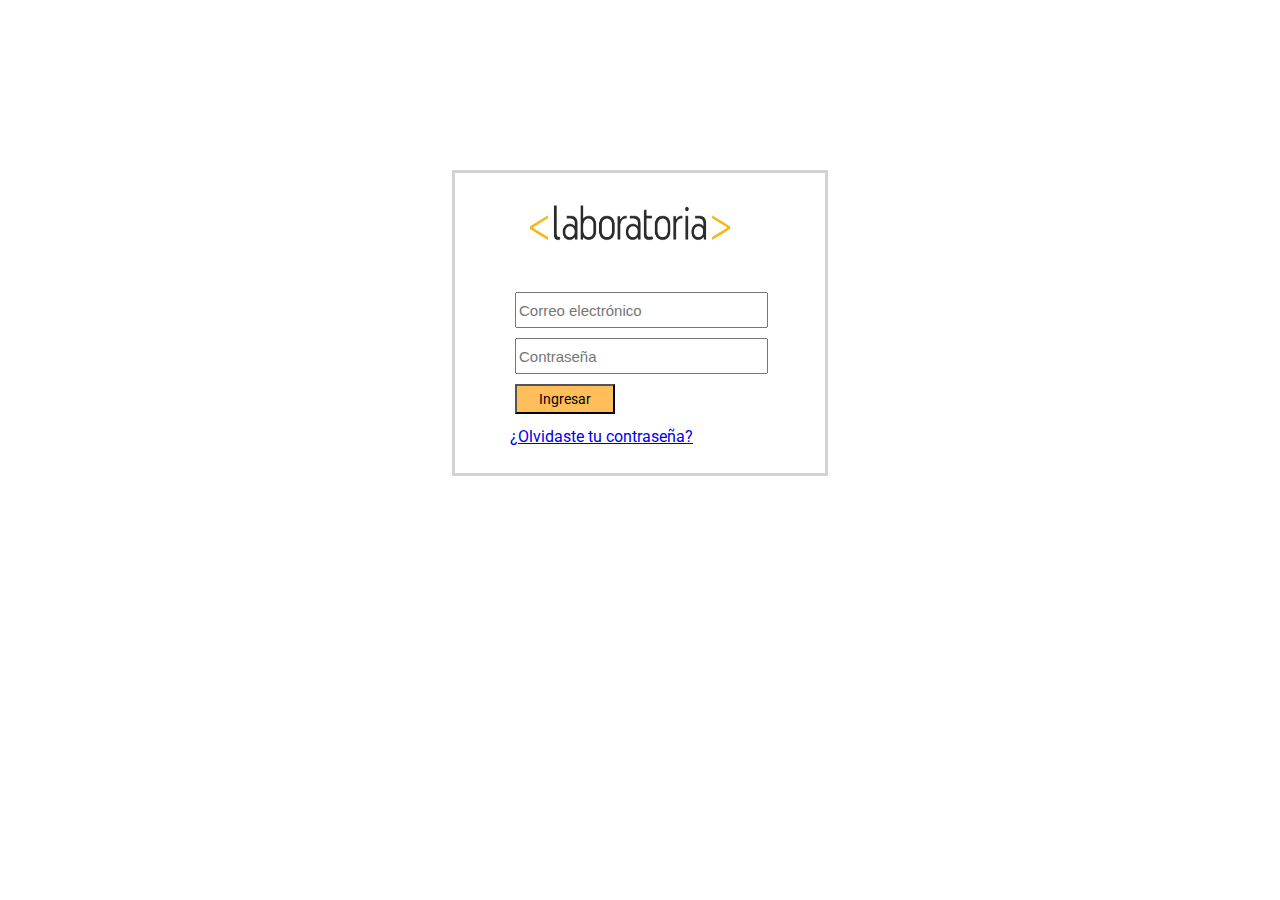
<file: index.html>
<!DOCTYPE html>
<html>

<head>
    <meta charset="utf-8">
    <title>Log-in</title>
    <link rel="stylesheet" href="css/login.css">
    <link rel="icon" href="assets/images/laboratoria-icon.png" />
    <link href="https://fonts.googleapis.com/css?family=Roboto" rel="stylesheet">
</head>

<body>
    <div id="login">
        <img id="logo" src="assets/images/laboratoria.png">
        <form id="data" class="box">
            <input type="text" name="email" placeholder="Correo electrónico" id="user">
            <input type="password" name="password" placeholder="Contraseña" id="password">
            <button id="button" type="button" class="button-yellow">Ingresar</button>
        </form>
        <p id="forget"><a href="http://www.google.com">¿Olvidaste tu contraseña?</a></p>
    </div>
    <script src="js/login.js" type="text/javascript"></script>
</body>

</html>
</file>
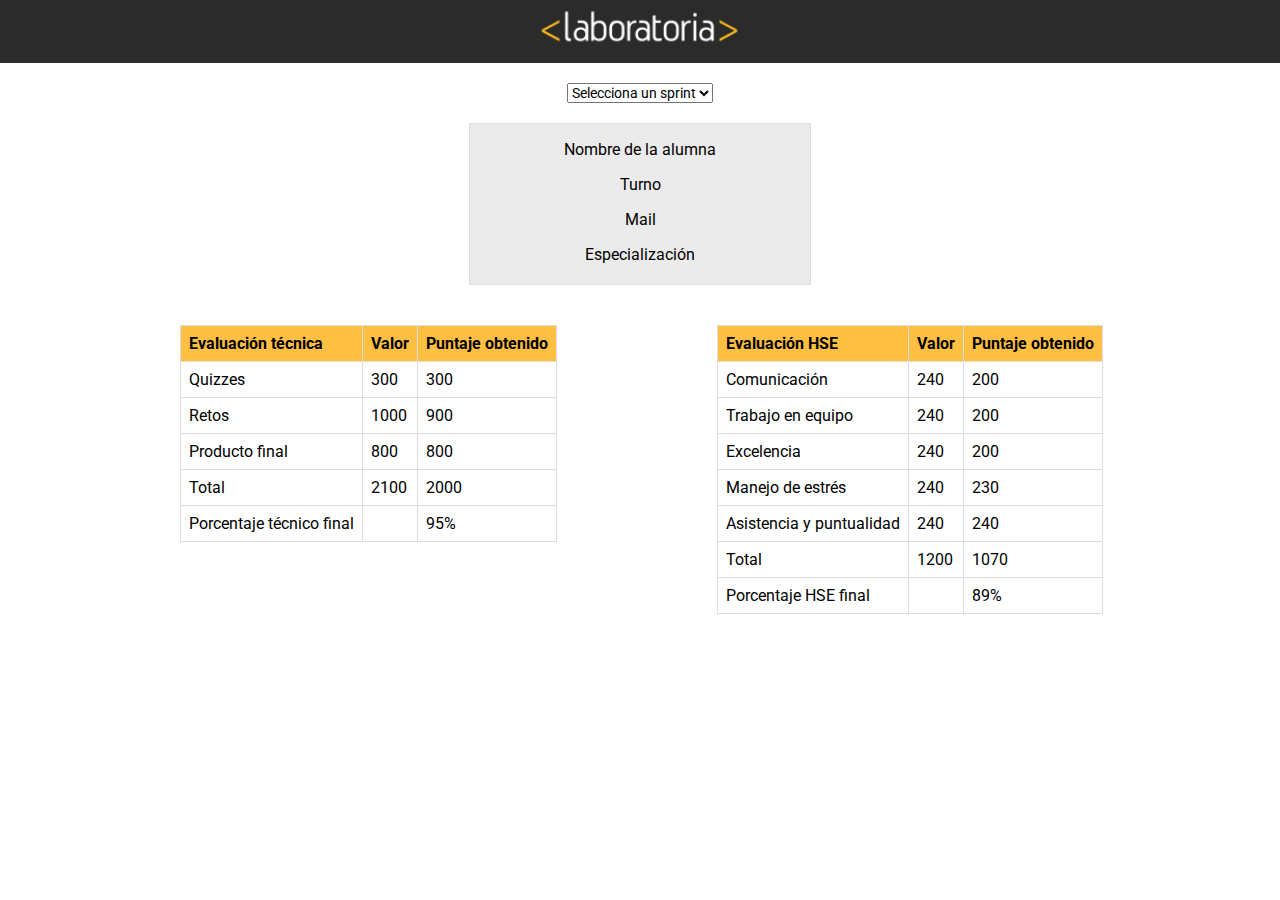
<file: views/puntos-sprint/index.html>
<!DOCTYPE html>
<html lang="en">

<head>
    <meta charset="utf-8">
    <title>Puntos por sprint</title>
    <link rel="stylesheet" type="text/css" href="main.css">
    <link rel="icon" type="image/gif" href="../../assets/images/laboratoria-icon.png" />
    <link href="https://fonts.googleapis.com/css?family=Roboto" rel="stylesheet">
</head>

<body>
    <header>
        <a href="../../dashboard.html"><img id="logo" src="../../assets/images/laboratoria-logo.png"></a>
    </header>
    <main>
        <select>
                    <option>Selecciona un sprint</option>
                    <option value="1" data-sprint="1">1</option>
                    <option value="2" data-sprint="2">2</option>
                    <option value="3" data-sprint="3">3</option>
                    <option value="4" data-sprint="4">4</option>
            </select>
        <div id="profile">
            <p>Nombre de la alumna</p>
            <p>Turno</p>
            <p>Mail</p>
            <p>Especialización</p>
        </div>
        <section id="tech-table">
            <table>
                <tr>
                    <th>Evaluación técnica</th>
                    <th>Valor</th>
                    <th>Puntaje obtenido</th>
                </tr>
                <tr>
                    <td>Quizzes</td>
                    <td>300</td>
                    <td>300</td>
                </tr>
                <tr>
                    <td>Retos</td>
                    <td>1000</td>
                    <td>900</td>
                </tr>
                <tr>
                    <td>Producto final</td>
                    <td>800</td>
                    <td>800</td>
                </tr>
                <tr>
                    <td>Total</td>
                    <td>2100</td>
                    <td>2000</td>
                </tr>
                <tr>
                    <td>Porcentaje técnico final</td>
                    <td></td>
                    <td>95%</td>
                </tr>
            </table>
        </section>
        <section id="hse-table">
            <table>
                <tr>
                    <th>Evaluación HSE</th>
                    <th>Valor</th>
                    <th>Puntaje obtenido</th>
                </tr>
                <tr>
                    <td>Comunicación</td>
                    <td>240</td>
                    <td>200</td>
                </tr>
                <tr>
                    <td>Trabajo en equipo</td>
                    <td>240</td>
                    <td>200</td>
                </tr>
                <tr>
                    <td>Excelencia</td>
                    <td>240</td>
                    <td>200</td>
                </tr>
                <tr>
                    <td>Manejo de estrés</td>
                    <td>240</td>
                    <td>230</td>
                </tr>
                <tr>
                    <td>Asistencia y puntualidad</td>
                    <td>240</td>
                    <td>240</td>
                </tr>
                <tr>
                    <td>Total</td>
                    <td>1200</td>
                    <td>1070</td>
                </tr>
                <tr>
                    <td>Porcentaje HSE final</td>
                    <td></td>
                    <td>89%</td>
                </tr>
            </table>
        </section>
    </main>

</body>

</html>
</file>
<file: css/login.css>
form {
    font-family: 'Roboto', sans-serif;
    margin-top: 5px;
}

form>p {
    font-size: 15px;
    text-align: center;
}

#login {
    display: block;
    border: solid 3px #D3D3D3;
    height: 300px;
    margin-left: auto;
    margin-right: auto;
    margin-top: 170px;
    width: 370px;
}

#logo {
    height: 100px;
    margin-left: 75px;
    width: 200px;
}

input {
    font-size: 15px;
    height: 30px;
    text-align: left;
    outline: none;
    margin: 5px;
    width: 245px;
}

.box {
    display: block;
    height: 35px;
    padding: 5px 55px 5px 55px;
}

.button-yellow {
    background-color: #FFBE5A;
    font-family: 'Roboto', sans-serif;
    font-size: 14px;
    height: 30px;
    margin: 5px 0px 0px 5px;
    outline: none;
    text-align: center;
    width: 100px;
}

.button-yellow:hover {
    background-color: rgb(240, 156, 30);
}

#forget {
    margin: 100px 50px 50px 55px;
    font-family: 'Roboto', sans-serif;
}
</file>
<file: views/puntos-sprint/main.css>
body {
    font-family: 'Roboto', sans-serif;
    margin: 0;
}

header {
    background: #2B2B2B;
    height: 705x;
    margin-bottom: 20px;
}

#logo {
    display: block;
    margin: 0 auto;
    width: 230px;
}

#profile {
    background: #ECEBEB;
    border: 1px solid #dddddd;
    height: 160px;
    display: block;
    margin-left: auto;
    margin-right: auto;
    margin-top: 20px;
    width: 340px;
}

#profile p {
    text-align: center;
}

#profile a {
    text-decoration: none;
}

select {
    clear: both;
    display: block;
    font-family: 'Roboto', sans-serif;
    font-size: 14px;
    margin: 0 auto;
    outline: none;
}

#tech-table {
    float: left;
    margin: 40px 60px 60px 180px;
}

#hse-table {
    float: left;
    margin: 40px 60px 60px 100px;
}

table {
    border-collapse: collapse;
    width: 100%;
}

th {
    background: #FFBF43;
}

td,
th {
    border: 1px solid #dddddd;
    text-align: left;
    padding: 8px;
}
</file>
